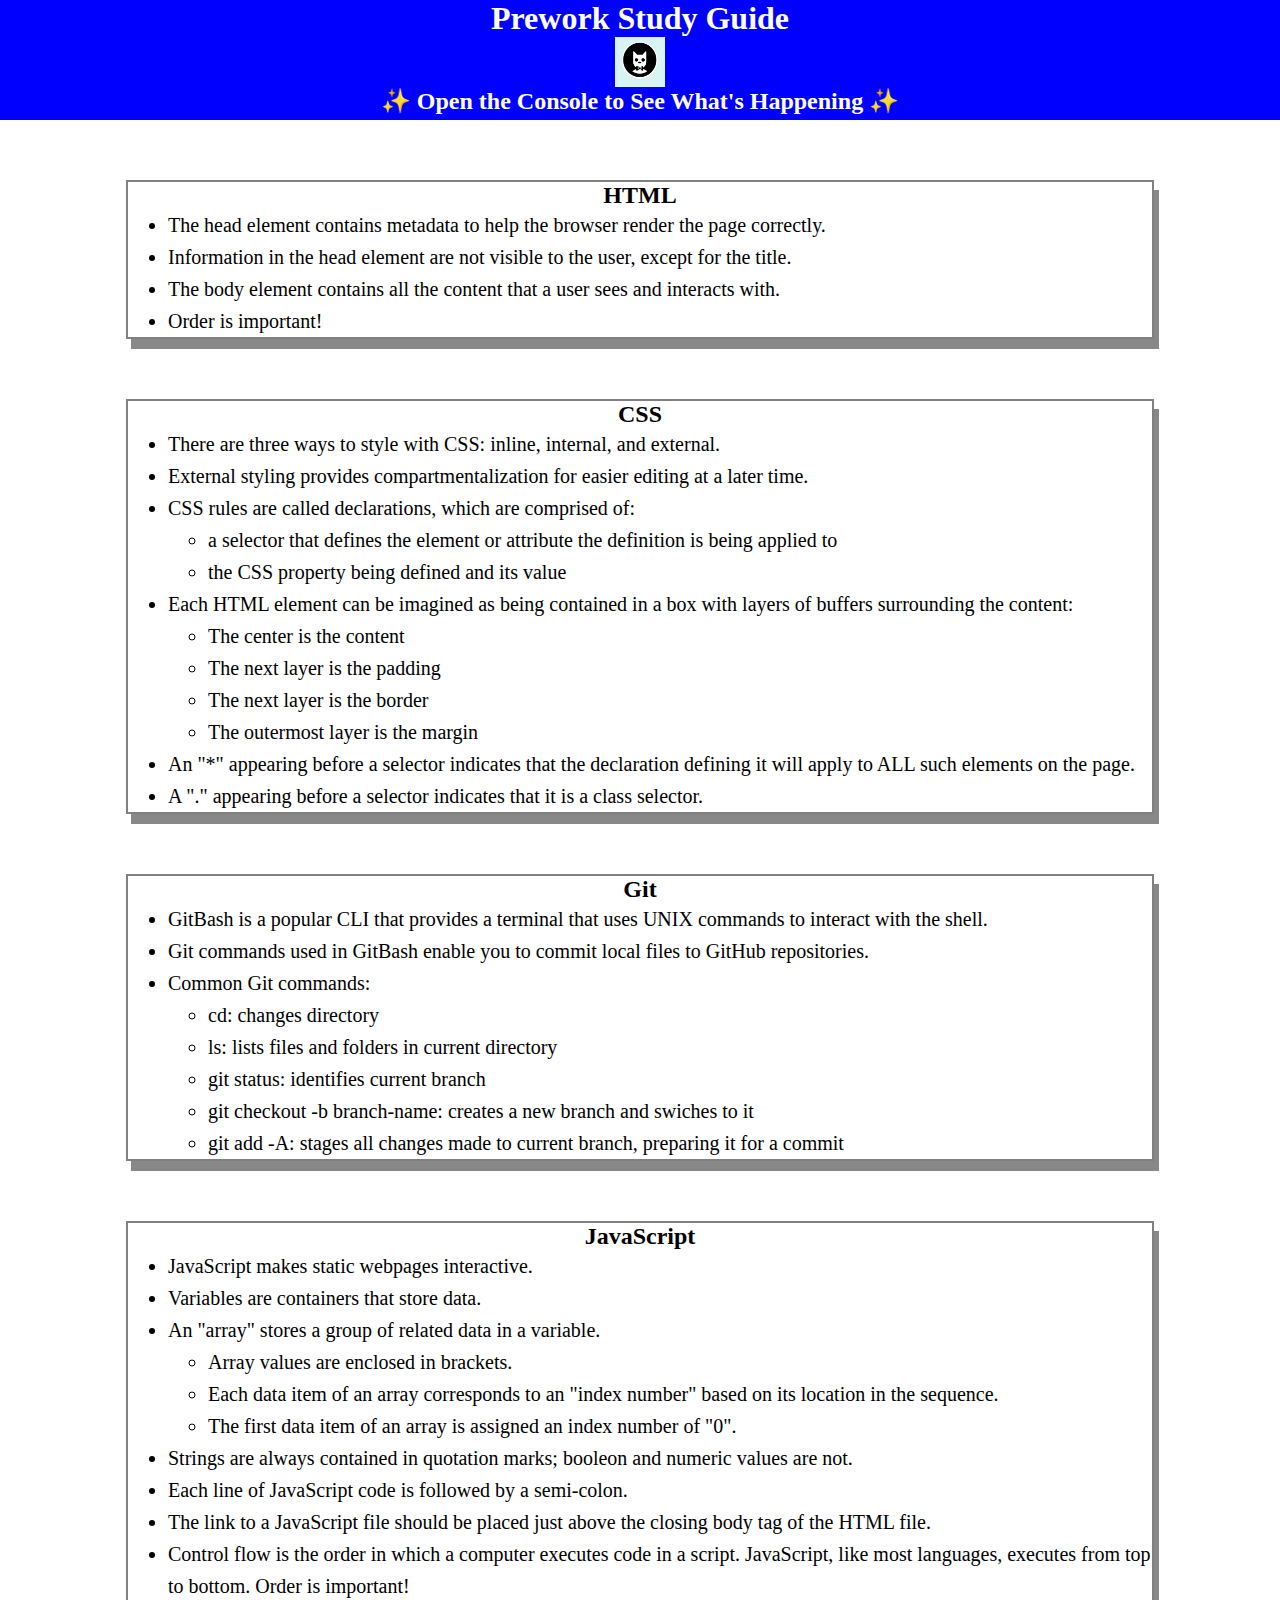
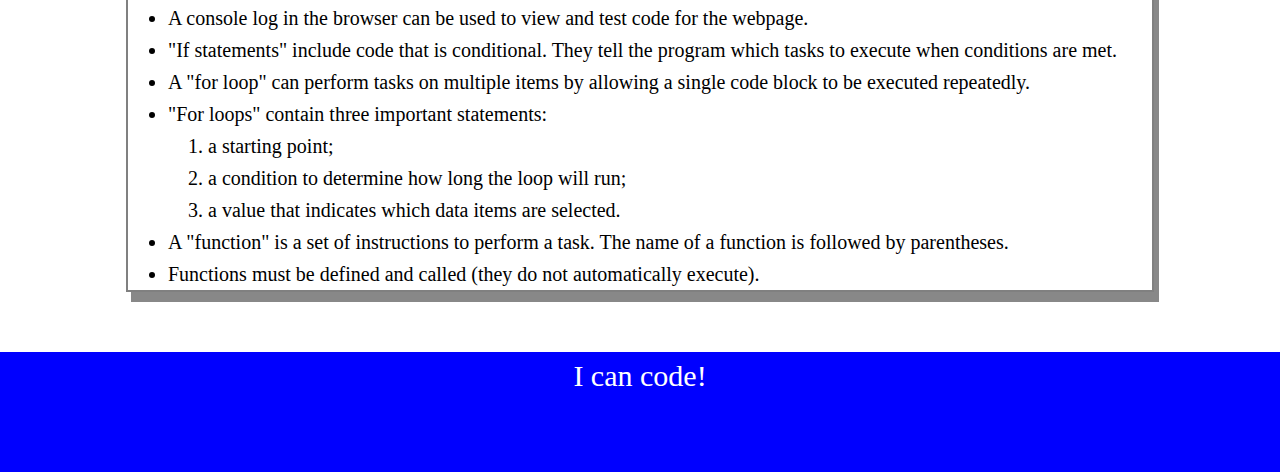
<file: index.html>
<!DOCTYPE html>
<html lang="en">
  <head>
    <meta charset="UTF-8" />
    <meta http-equiv="X-UA-Compatible" content="IE=edge" />
    <meta name="viewport" content="width=device-width, initial-scale=1.0" />
    <link rel="stylesheet" href="prework-study-guide/assets/style.css">
    <title>Prework Study Guide</title>
  </head>
  <body>
    <header id="header">
      <h1>Prework Study Guide</h1>
      <img src="prework-study-guide/assets/bowtie-cat.png" alt="Profile image of cat wearing a bow tie." />
      <h2>✨ Open the Console to See What's Happening ✨</h2>
    </header>
    <main>
      <section class="card" id="html-section">
        <h2>HTML</h2>
        <ul>
          <li>The head element contains metadata to help the browser render the page correctly.</li>
          <li>Information in the head element are not visible to the user, except for the title.</li>
          <li>The body element contains all the content that a user sees and interacts with.</li>
          <li>Order is important!</li>
        </ul>
      </section>
      <section class="card" id="css-section">
        <h2>CSS</h2>
        <ul>
          <li>There are three ways to style with CSS: inline, internal, and external.</li>
          <li>External styling provides compartmentalization for easier editing at a later time.</li>
          <li>CSS rules are called declarations, which are comprised of:</li>
          <ul>
            <li>a selector that defines the element or attribute the definition is being applied to</li>
            <li>the CSS property being defined and its value</li>            
          </ul>
          <li>Each HTML element can be imagined as being contained in a box with layers of buffers surrounding the content:</li>
          <ul>
            <li>The center is the content</li>
            <li>The next layer is the padding</li>
            <li>The next layer is the border</li>
            <li>The outermost layer is the margin</li>
          </ul>
          <li>An "*" appearing before a selector indicates that the declaration defining it will apply to ALL such elements on the page.</li>
          <li>A "." appearing before a selector indicates that it is a class selector.</li>
        </ul>
      </section>
      <section class="card" id="git-section">
        <h2>Git</h2>
        <ul>
          <li>GitBash is a popular CLI that provides a terminal that uses UNIX commands to interact with the shell.</li>
          <li>Git commands used in GitBash enable you to commit local files to GitHub repositories.</li>
          <li>Common Git commands:</li>
            <ul>
              <li>cd: changes directory</li>
              <li>ls: lists files and folders in current directory</li>
              <li>git status: identifies current branch</li>
              <li>git checkout -b branch-name: creates a new branch and swiches to it</li>
              <li>git add -A: stages all changes made to current branch, preparing it for a commit</li>
            </ul>
        </ul>
      </section>
      <section class="card" id="javascript-section">
        <h2>JavaScript</h2>
        <ul>
          <li>JavaScript makes static webpages interactive.</li>
          <li>Variables are containers that store data.</li>
          <li>An "array" stores a group of related data in a variable.</li>
          <ul>
            <li>Array values are enclosed in brackets.</li>
            <li>Each data item of an array corresponds to an "index number" based on its location in the sequence.</li>
            <li>The first data item of an array is assigned an index number of "0".</li>
          </ul>
          <li>Strings are always contained in quotation marks; booleon and numeric values are not.</li>
          <li>Each line of JavaScript code is followed by a semi-colon.</li>
          <li>The link to a JavaScript file should be placed just above the closing body tag of the HTML file.</li>
          <li>Control flow is the order in which a computer executes code in a script. JavaScript, like most languages, executes from top to bottom. Order is important!</li>
          <li>A console log in the browser can be used to view and test code for the webpage.</li>
          <li>"If statements" include code that is conditional. They tell the program which tasks to execute when conditions are met.</li>
          <li>A "for loop" can perform tasks on multiple items by allowing a single code block to be executed repeatedly.</li>
          <li>"For loops" contain three important statements:</li>
          <ol>
            <li>a starting point;</li>
            <li>a condition to determine how long the loop will run;</li>
            <li>a value that indicates which data items are selected.</li>
          </ol>
          <li>A "function" is a set of instructions to perform a task. The name of a function is followed by parentheses.</li>
          <li>Functions must be defined and called (they do not automatically execute).</li>
        </ul>
      </section>
    </main>

    <footer>
      <p>I can code!</p>
    </footer>
    <script src="prework-study-guide/assets/script.js"></script>
  </body>
</html>
</file>
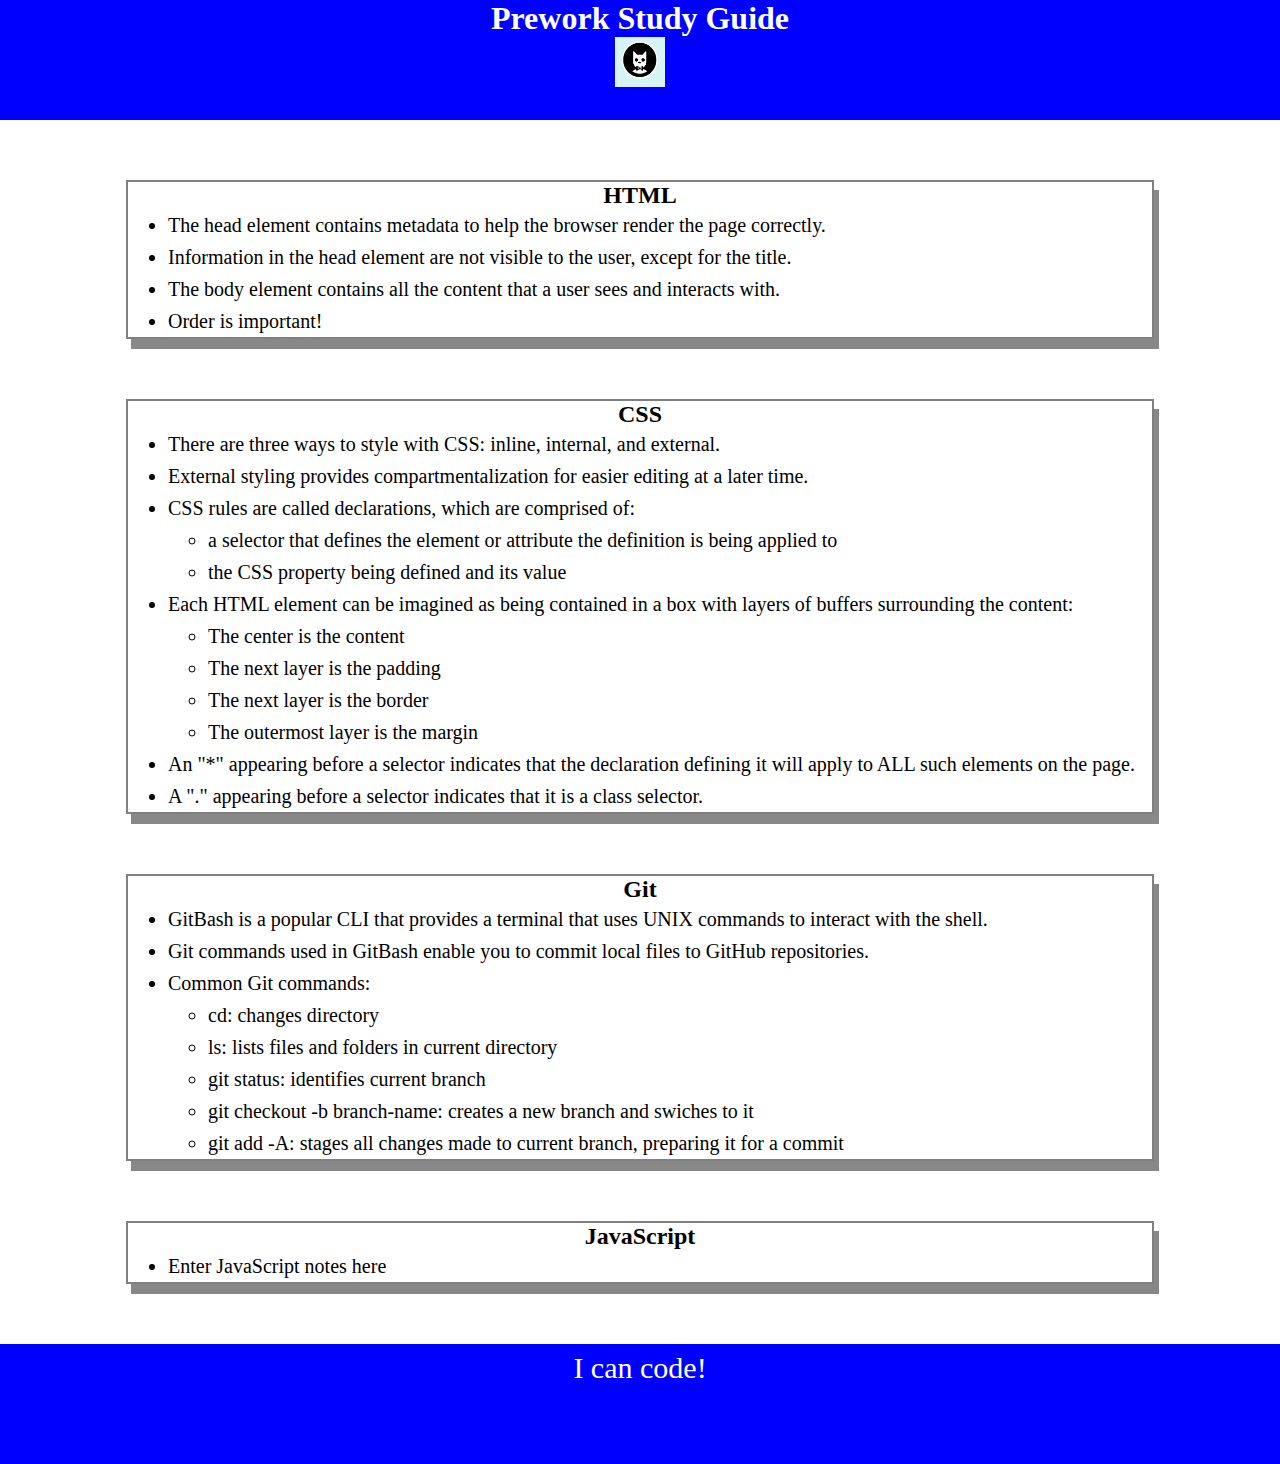
<file: prework-study-guide/index.html>
<!DOCTYPE html>
<html lang="en">
  <head>
    <meta charset="UTF-8" />
    <meta http-equiv="X-UA-Compatible" content="IE=edge" />
    <meta name="viewport" content="width=device-width, initial-scale=1.0" />
    <link rel="stylesheet" href="./assets/style.css">
    <title>Prework Study Guide</title>
  </head>
  <body>
    <header id="header">
      <h1>Prework Study Guide</h1>
      <img src="./assets/bowtie-cat.png" alt="Profile image of cat wearing a bow tie." />
    </header>
    <main>
      <section class="card" id="html-section">
        <h2>HTML</h2>
        <ul>
          <li>The head element contains metadata to help the browser render the page correctly.</li>
          <li>Information in the head element are not visible to the user, except for the title.</li>
          <li>The body element contains all the content that a user sees and interacts with.</li>
          <li>Order is important!</li>
        </ul>
      </section>
      <section class="card" id="css-section">
        <h2>CSS</h2>
        <ul>
          <li>There are three ways to style with CSS: inline, internal, and external.</li>
          <li>External styling provides compartmentalization for easier editing at a later time.</li>
          <li>CSS rules are called declarations, which are comprised of:</li>
          <ul>
            <li>a selector that defines the element or attribute the definition is being applied to</li>
            <li>the CSS property being defined and its value</li>            
          </ul>
          <li>Each HTML element can be imagined as being contained in a box with layers of buffers surrounding the content:</li>
          <ul>
            <li>The center is the content</li>
            <li>The next layer is the padding</li>
            <li>The next layer is the border</li>
            <li>The outermost layer is the margin</li>
          </ul>
          <li>An "*" appearing before a selector indicates that the declaration defining it will apply to ALL such elements on the page.</li>
          <li>A "." appearing before a selector indicates that it is a class selector.</li>
        </ul>
      </section>
      <section class="card" id="git-section">
        <h2>Git</h2>
        <ul>
          <li>GitBash is a popular CLI that provides a terminal that uses UNIX commands to interact with the shell.</li>
          <li>Git commands used in GitBash enable you to commit local files to GitHub repositories.</li>
          <li>Common Git commands:</li>
            <ul>
              <li>cd: changes directory</li>
              <li>ls: lists files and folders in current directory</li>
              <li>git status: identifies current branch</li>
              <li>git checkout -b branch-name: creates a new branch and swiches to it</li>
              <li>git add -A: stages all changes made to current branch, preparing it for a commit</li>
            </ul>
        </ul>
      </section>
      <section class="card" id="javascript-section">
        <h2>JavaScript</h2>
        <ul>
          <li>Enter JavaScript notes here</li> 
        </ul>
      </section>
    </main>

    <footer>
      <p>I can code!</p>
    </footer>
  </body>
</html>
</file>
<file: prework-study-guide/assets/style.css>
* {
    margin: 0;
    padding: 0;
}

header,
footer {
    width: 100%;
    height: 120px;
    background-color: blue;
    color: white;
}

h1,
h2 {
    text-align: center;
}

img {
    display: block;
    height: 50px;
    width: 50px;
    margin-left: auto;
    margin-right: auto;
}

ul,
ol {
    padding-left: 40px;
    font-size: 20px;
    line-height: 1.6;
}

p {
    text-align: center;
    font-size: 30px;
    line-height: 1.6;
  }

.card {
    width: 80%;
    margin: 60px auto;
    border: 2px solid gray;
    box-shadow: 5px 10px #888888;
}
</file>
